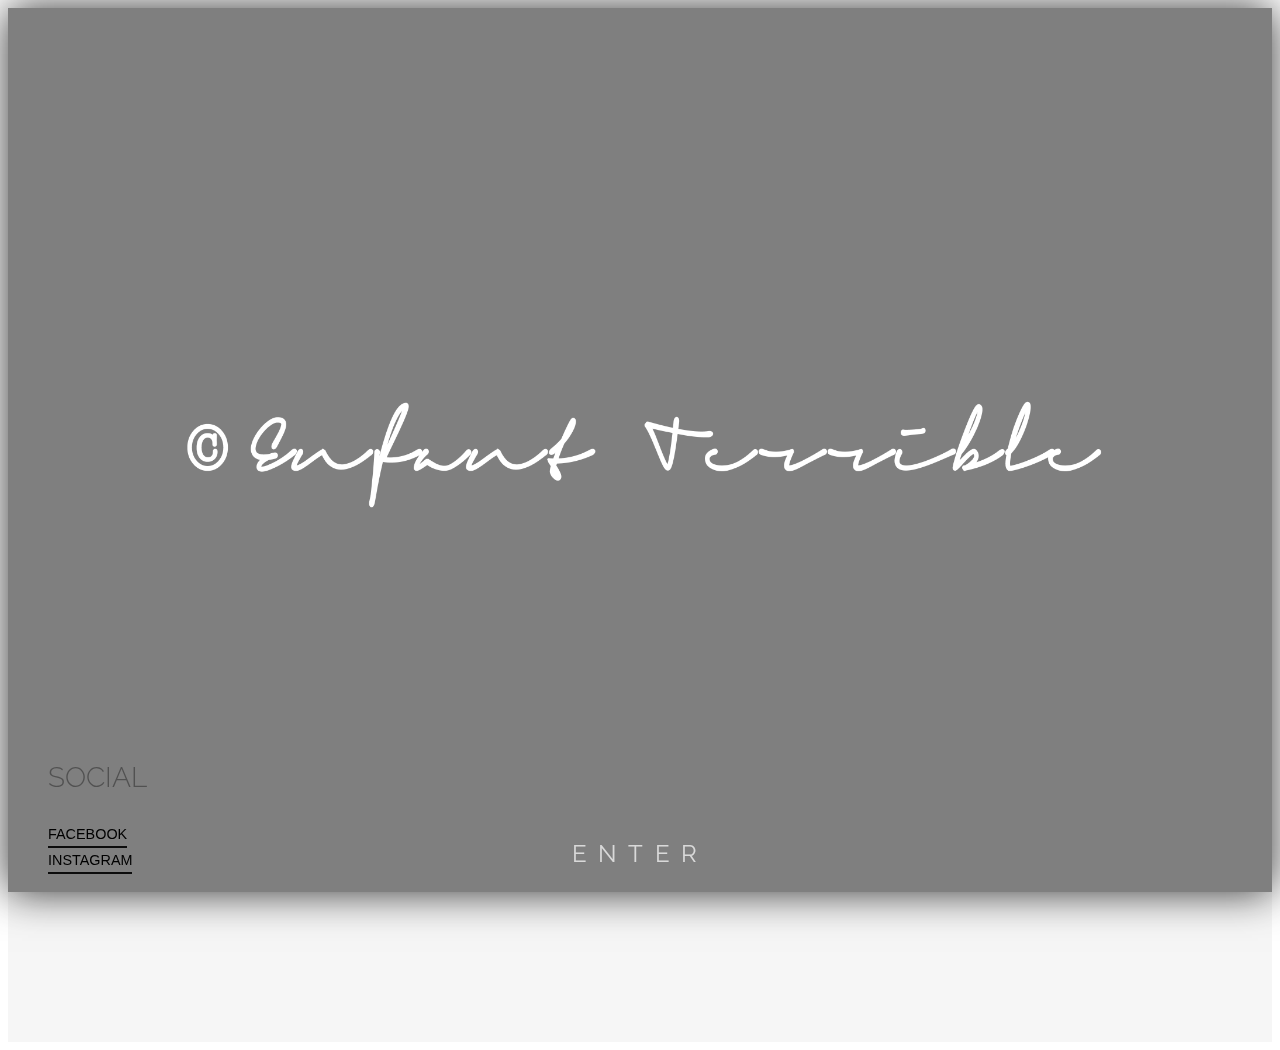
<file: index.html>
<html>
    <head>
        <link rel="stylesheet" href="./main.css">
    </head>

    <body>
    	<main>
    		<div id="bg"></div>
                <div class="logo-holder">
                        <div class="logo-centerer"></div>
                        <img class="logo" src="./img/enfantterriblesign_wh.png" alt="logo"/>
                </div>           
                <nav id="text"><a href="gallery.html">ENTER</a></nav>
    	</main>
    	<div class="footer">
            <div class="contact-grid-bottom">
                <div>
                    <div class="contact-social-heading">
                        <h3>SOCIAL</h3>
                    </div>
                    <ul>
                        <li class="contact-social-item">
                             <a class="contact-social-item-link" href="https://www.facebook.com/bful1">FACEBOOK</a>
                        </li>
                        <li class="contact-social-item">
                            <a class="contact-social-item-link" href="https://www.instagr.am/bful1">INSTAGRAM</a>
                        </li>
                    </ul>
                </div>
            </div>
        </div>
    	<script src="./script.js" type="text/javascript"></script>
    </body>

 </html>
</file>
<file: main.css>
/* FONT IMPORT */
@import url('https://fonts.googleapis.com/css?family=Raleway:100');

/*logo holder*/

.logo-holder {
	 position : absolute;
	
	top: 0;
  bottom: 0;
  left: 0;
  right: 0;
 
	text-align: center;
	
}

.logo-centerer {
	
 	display: inline-block;
	vertical-align: middle;
	height : 100%;
}

.logo {
	
	vertical-align: middle;
	display: inline-block;
	height: auto;
	max-width: 80%;
	max-height:100%;
}

/* FULL WIDTH BACKGROUND */

#bg {
	height : 100%;
	background-position: center;
	background-repeat: no-repeat;
	background-size: cover;
	box-shadow: 0px 0px 40px rgba(0, 0, 0, 0.8);
}



/* Placing text over Full width background */

#text {
	color:white;
	font-family: 'Raleway',sans-serif;
	font-size: 1.5rem;
	letter-spacing: 0.7rem;
	position: absolute;
	padding:1.5rem;
	top:0;
	right:0;
	bottom:0;
	left:0;
	display: flex;
	align-items: flex-end;
  	justify-content: center;
}

#text a {
	color: white;
	text-decoration: none;
  opacity: 0.7;
}

#text a:hover {
	opacity: 1;
	letter-spacing: 1rem;
	transition: letter-spacing 400ms ease-in-out 50ms;
}

/*  footer h1 h3  */


.footer h3 {
  font-family: 'Raleway', sans-serif;

  font-weight:300;
}


/*  footer design  */

.footer {
	background-color: #f6f6f6;
}

.contact-grid-bottom {
	display: grid;
	grid-template-columns: 1fr 1fr;
	grid-template-rows;auto;
	
}

.contact-social-heading {
	color: hsla(0,0%,9%,.4);
	font-size : 1.5rem;
	margin-left: 40px;
}

.contact-social-item {
	font-family: 'Josefin Sans', sans-serif;
	list-style-type: none;
	font-size: 0.9rem;
}

.contact-social-item-link {
	border-bottom : 2px solid #181818;
	display: inline-block;
	color:inherit;
	text-decoration: none;
	line-height: 1.5rem;
}


/*   creating drawer effect on footer  */

main {
	position: relative;
	z-index: 4;
}

.footer {
	position: relative;
	z-index: 1;
	height : 150px;
}

.footer > .contact-grid-bottom {
	z-index: -3;
	position : fixed;
	bottom : 10px;
}
</file>
